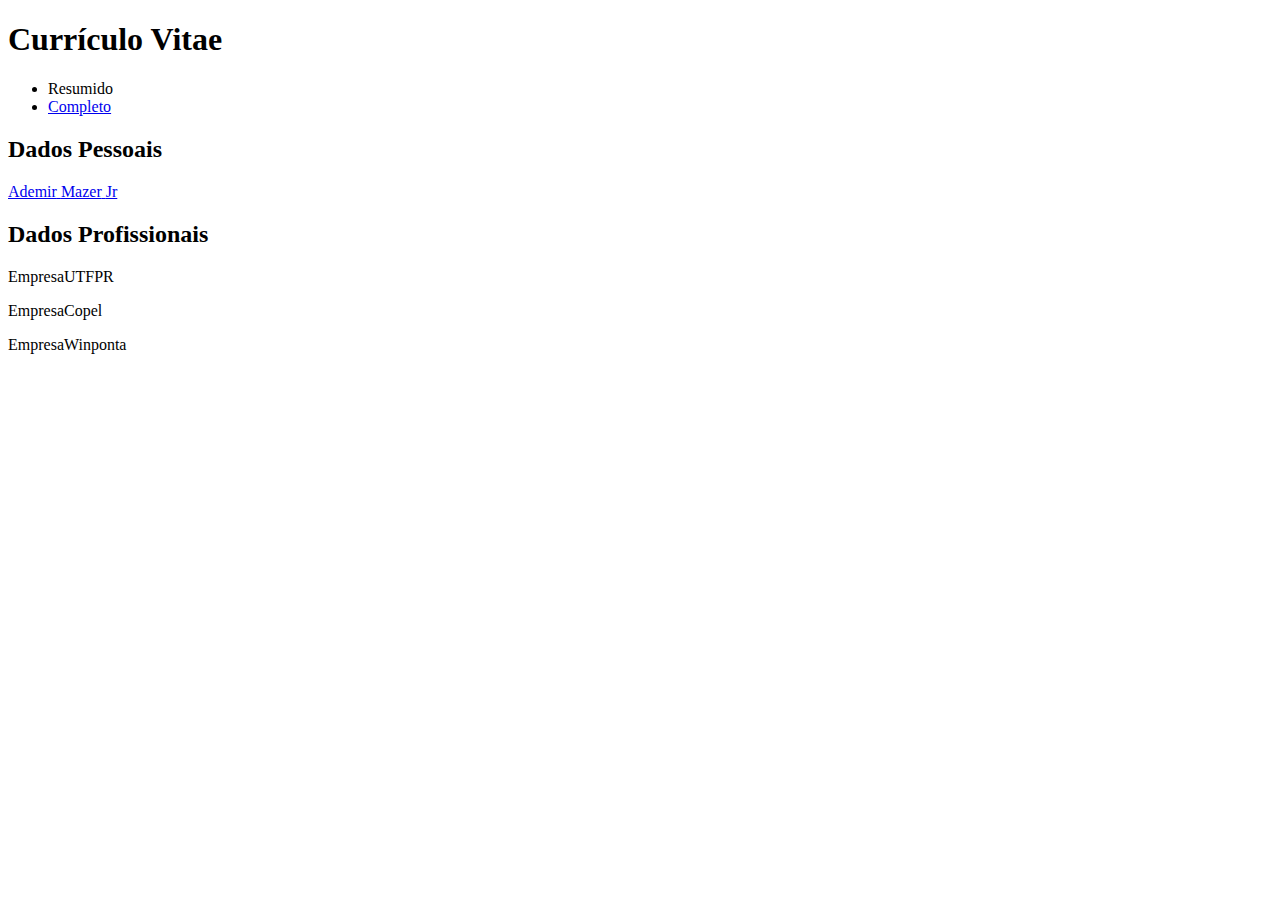
<file: cv_resumido.html>
<!DOCTYPE HTML PUBLIC "-//W3C//DTD HTML 4.01//EN"
			"http://www.w3.org/TR/html4/strict.dtd">
<html>
	<head>
		<title>Curriculo Vitae</title>
		<meta http-equiv="Content-Type" content="text/html;charset=utf-8" >
		<link rel="stylesheet" type="text/css" href="css/style.css">		
	</head>
	
	<body>
		<h1>Currículo Vitae</h1>
		
		<ul id="menu">
			<li class="ativo">Resumido</li>
			<li><a href="cv-completo.html">Completo</a></li>
		</ul>
		
		<div class="secao">
			<h2>Dados Pessoais</h2>
				<div id="hcard-Ademir-Mazer-Jr" class="vcard">
				 <a class="url fn n" href="http://ademir.winponta.com.br">  <span class="given-name">Ademir</span>
				  <span class="additional-name">Mazer</span>
				  <span class="family-name">Jr</span>
				 </a>
				</div>
		</div>

		<div class="secao">
			<h2>Dados Profissionais</h2>
			
			<p><label>Empresa</label>UTFPR</p>
			<p><label>Empresa</label>Copel</p>
			<p><label>Empresa</label>Winponta</p>
		</div>
	</body>
</html>
</file>
<file: css/style.css>
[class^="icon-"]:before, [class*=" icon-"]:before {
  font-family: "code-coffee";
  font-style: normal;
  font-weight: normal;
  speak: none;
 
  display: inline-block;
  text-decoration: inherit;
  width: 1em;
  margin-right: .2em;
  text-align: center;
  /* opacity: .8; */
 
  /* For safety - reset parent styles, that can break glyph codes*/
  font-variant: normal;
  text-transform: none;
 
  /* fix buttons height, for twitter bootstrap */
  line-height: 1em;
 
  /* Animation center compensation - margins should be symmetric */
  /* remove if not needed */
  margin-left: .2em;
 
  /* you can be more comfortable with increased icons size */
  /* font-size: 120%; */
 
  /* Font smoothing. That was taken from TWBS */
  -webkit-font-smoothing: antialiased;
  -moz-osx-font-smoothing: grayscale;
 
  /* Uncomment for 3D effect */
  /* text-shadow: 1px 1px 1px rgba(127, 127, 127, 0.3); */
}
 
.icon-home:before { content: '\e800'; } /* '' */
.icon-info-circled:before { content: '\e801'; } /* '' */
.icon-phone:before { content: '\e802'; } /* '' */
.icon-megaphone:before { content: '\e803'; } /* '' */
.icon-plus-circled:before { content: '\e804'; } /* '' */
.icon-user-plus:before { content: '\f234'; } /* '' */

body{
	font-family: 'verdana',;
	/* background: #234233; */  
}
.photo {
	float: center;
	width:150px;
	height:150px;
	margin-right: 5em;
	border: #fff 1em solid;
	object-fit: scale-down;
	-webkit-box-shadow: 0px 0px 5px 5px #191b30;
	-moz-box-shadow: 0px 0px 5px 5px #191b30;
	box-shadow: 0px 0px 5px 5px #191b30;
}

#page{
	width: 800px;
	margin: 0 auto 0 auto;
}
#header{
	width: 800px; 
	height: 200px; 
	background: #FFFFFF; 
}
#nav{
	width: 800px; 
	height: 50px; 
	background: #5b4f3f;
	margin: 10px 0 10px 0;
}
#sidebarleft, #sidebarright {
	width: 200px; 
	background: #EEE;
	float: left;
	padding: 0 0 20px 0;
}
#sidebarright {
	background: #EEE;
}

#sidebarright .sidebox{
	width: 70px;
	height: 70px;
	float: left;
	margin: 20px 0 0 20px;
	background: #654645;
}
#sidebarright .sidebox img{
	border-radius: 37px;
	width: 70px;
	height: 70px;
	object-fit: cover;
}
#content{
	width: 380px; 
	background: #FFF;
	float: left;
	margin: 0 10px;		
}
#content .justifica{
	text-align: justify;
}

#footer{
	width: 800px; 
	height: 14px; 
	background: #000;
	float:left;
	margin: 10px 0 0 0;
	text-align: center;
	padding: 30px;
	color: #FFF;
}

#logo{
	width: 120px;
	float: left;
	margin: 44px 0 0 -11px;
}

#header h1{
	display: block;
	margin: 77px 0 0 -10px;
	float: left;
	font-family: 'Times News Roman', cursive;
	color: #5b4f3f;
}
#header ul, #nav ul{
	list-style-type: none;
	float: right;
	width: auto;
	padding: 0;
}
#nav ul{
	float: left;
	padding: 0 0 0 20px;
}
#header ul li, #nav ul li{
	display: inline-block;
	padding: 0 5px;
}
#header ul li a, #nav ul li a {
	text-decoration: none;
	color: #5b4f3f;
	font-weight: bold;
}
#nav ul li a {
	color: #FFF;
}
.boxpadrao{
	width: 180px;
	height: 180px;
	background: #E3E3E3;
	margin: 10px 0 0 10px;
}
.boxpadrao h3{
	padding: 10px;
}
.tabeladata{
	width: 100%; 
}
.tabeladata, .tabeladata td, .tabeladata th {
	 border: 1px dotted #777; 
}
.tabeladata td, .tabeladata th{
	padding: 5px 5px;
}
.corsim{
	background: #EEE;
}
.centralizar{
	text-align: center;
}
textarea {
	width: 90%;
}
fieldset{
	margin: 20px 0;
	padding: 20px 10px;
}
label.alingright{
	width: 100px;
	display: inline-block;
	text-align: right;
	background: #EEE;
}
</file>
